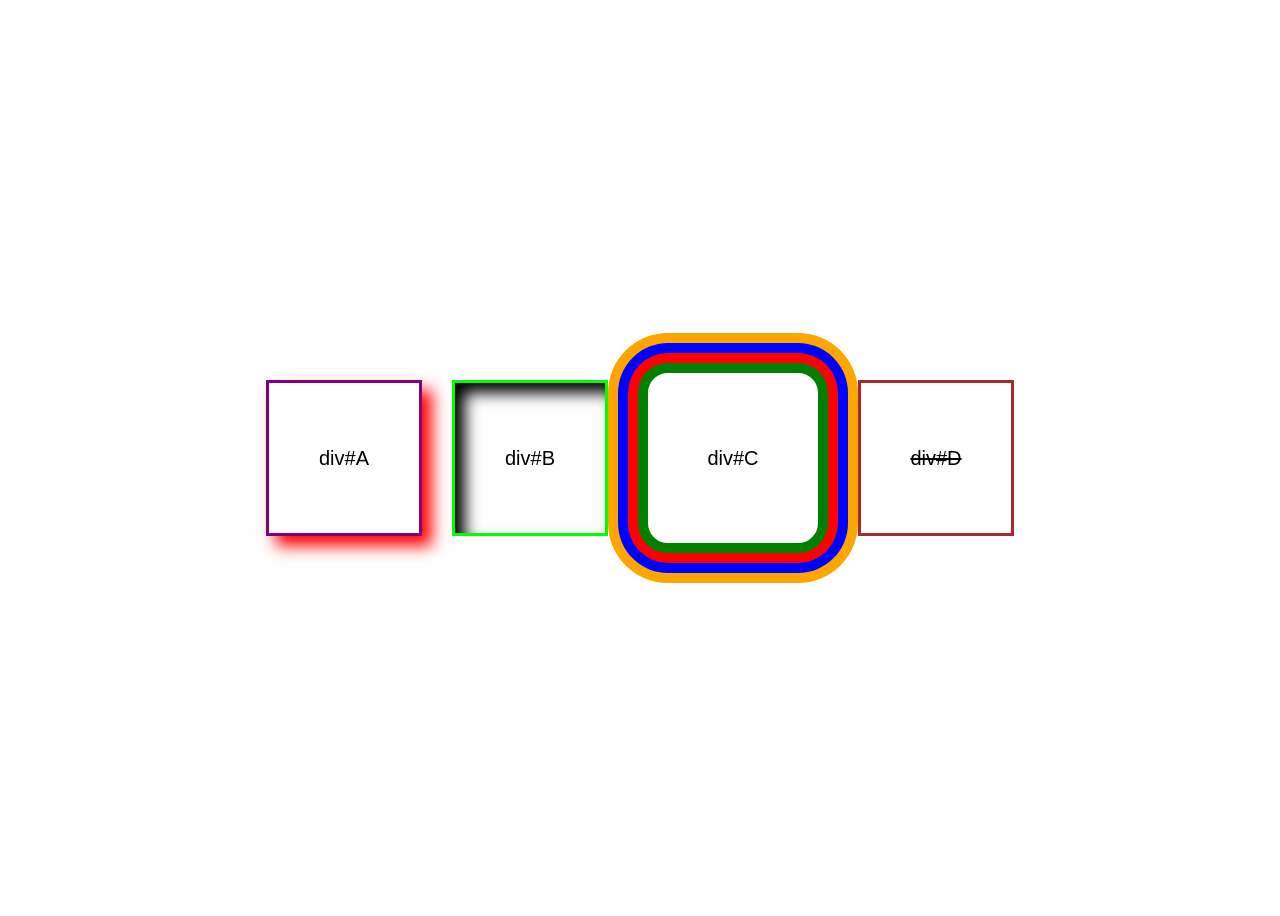
<file: Chapter-3-Images/Exercises/Bonus.html>
<!DOCTYPE html>
<html lang="en">
<head>
  <meta charset="UTF-8">
  <title>Box Shadow and Borders</title>
  <link rel="stylesheet" href="stylesheet.css">
</head>
<body>
  <div id="A">div#A</div>
  <div id="B">div#B</div>
  <div id="C">div#C</div>
  <div id="D"><s>div#D</s></div>
</body>
</html>
</file>
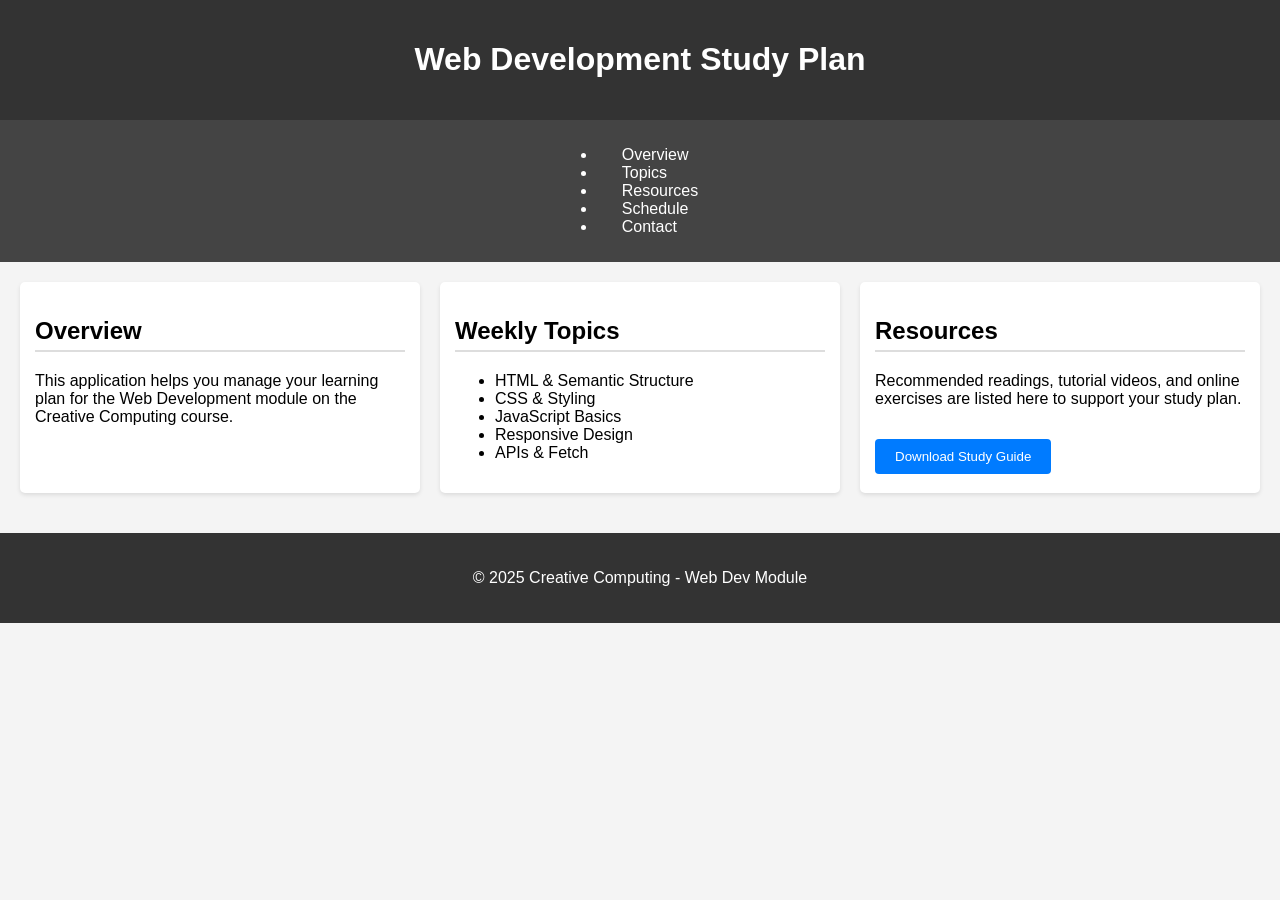
<file: Chapter-4-Page Layout/Exercises/bonus.html>
<!DOCTYPE html>
<html lang="en">
<head>
    <meta charset="UTF-8">
    <meta name="viewport" content="width=device-width, initial-scale=1.0">
    <title>Study Plan - Web Development Module</title>
    <link rel="stylesheet" href="style.css">
</head>
<body>
    <!-- Header Section -->
    <header>
        <h1>Web Development Study Plan</h1>
    </header>

    <!-- Navigation Menu -->
    <nav>
        <ul>
            <li><a href="#overview">Overview</a></li>
            <li><a href="#topics">Topics</a></li>
            <li><a href="#resources">Resources</a></li>
            <li><a href="#schedule">Schedule</a></li>
            <li><a href="#contact">Contact</a></li>
        </ul>
    </nav>

    <!-- Main Content Area -->
    <main>
        <section class="column">
            <h2>Overview</h2>
            <p>This application helps you manage your learning plan for the Web Development module on the Creative Computing course.</p>
        </section>

        <section class="column">
            <h2>Weekly Topics</h2>
            <ul>
                <li>HTML & Semantic Structure</li>
                <li>CSS & Styling</li>
                <li>JavaScript Basics</li>
                <li>Responsive Design</li>
                <li>APIs & Fetch</li>
            </ul>
        </section>

        <section class="column">
            <h2>Resources</h2>
            <p>Recommended readings, tutorial videos, and online exercises are listed here to support your study plan.</p>
            <button>Download Study Guide</button>
        </section>
    </main>

    <!-- Footer Section -->
    <footer>
        <p>&copy; 2025 Creative Computing - Web Dev Module</p>
    </footer>
</body>
</html>
</file>
<file: Chapter-3-Images/Exercises/stylesheet.css>
body {
  display: flex;
  justify-content: center;
  align-items: center;
  gap: 20px;
  height: 100vh;
  background: #fff;
  font-family: Arial, sans-serif;
}

div {
  width: 150px;
  height: 150px;
  text-align: center;
  line-height: 150px;
  font-size: 20px;
  background: white;
}

#A {
  border: 3px solid purple;
  box-shadow: 10px 10px 15px red;
}

#B {
  border: 3px solid lime;
  box-shadow: inset 10px 10px 15px black;
}

#C {
  border: 10px solid green;
  padding: 10px;
  border-radius: 30px;
  box-shadow: 0 0 0 10px red, 0 0 0 20px blue, 0 0 0 30px orange;
}

#D {
  border: 3px solid brown;
}
body {
  display: flex;
  justify-content: center;
  align-items: center;
  gap: 30px; 
  height: 100vh;
  background: #fff;
  font-family: Arial, sans-serif;
}
</file>
<file: Chapter-4-Page Layout/Exercises/style.css>
body {
    font-family: Arial, sans-serif;
    margin: 0;
    padding: 0;
    background-color: #f4f4f4;
  }
  
  header, footer {
    background-color: #333;
    color: white;
    padding: 20px;
    text-align: center;
  }
  
  nav {
    background-color: #444;
    color: white;
    display: flex;
    justify-content: center;
    padding: 10px;
  }
  
  nav a {
    color: white;
    text-decoration: none;
    margin: 0 15px;
    padding: 5px 10px;
  }
  
  nav a:hover {
    background-color: #555;
    border-radius: 5px;
  }
  
  main {
    display: flex;
    padding: 20px;
    gap: 20px;
  }
  
  .column {
    background-color: white;
    flex: 1;
    padding: 15px;
    border-radius: 5px;
    box-shadow: 0 2px 4px rgba(0,0,0,0.1);
  }
  
  h2 {
    border-bottom: 2px solid #ddd;
    padding-bottom: 5px;
  }
  
  button {
    padding: 10px 20px;
    background-color: #007bff;
    color: white;
    border: none;
    border-radius: 4px;
    cursor: pointer;
    margin-top: 15px;
  }
  
  button:hover {
    background-color: #0056b3;
  }
  
  footer {
    margin-top: 20px;
  }
</file>
